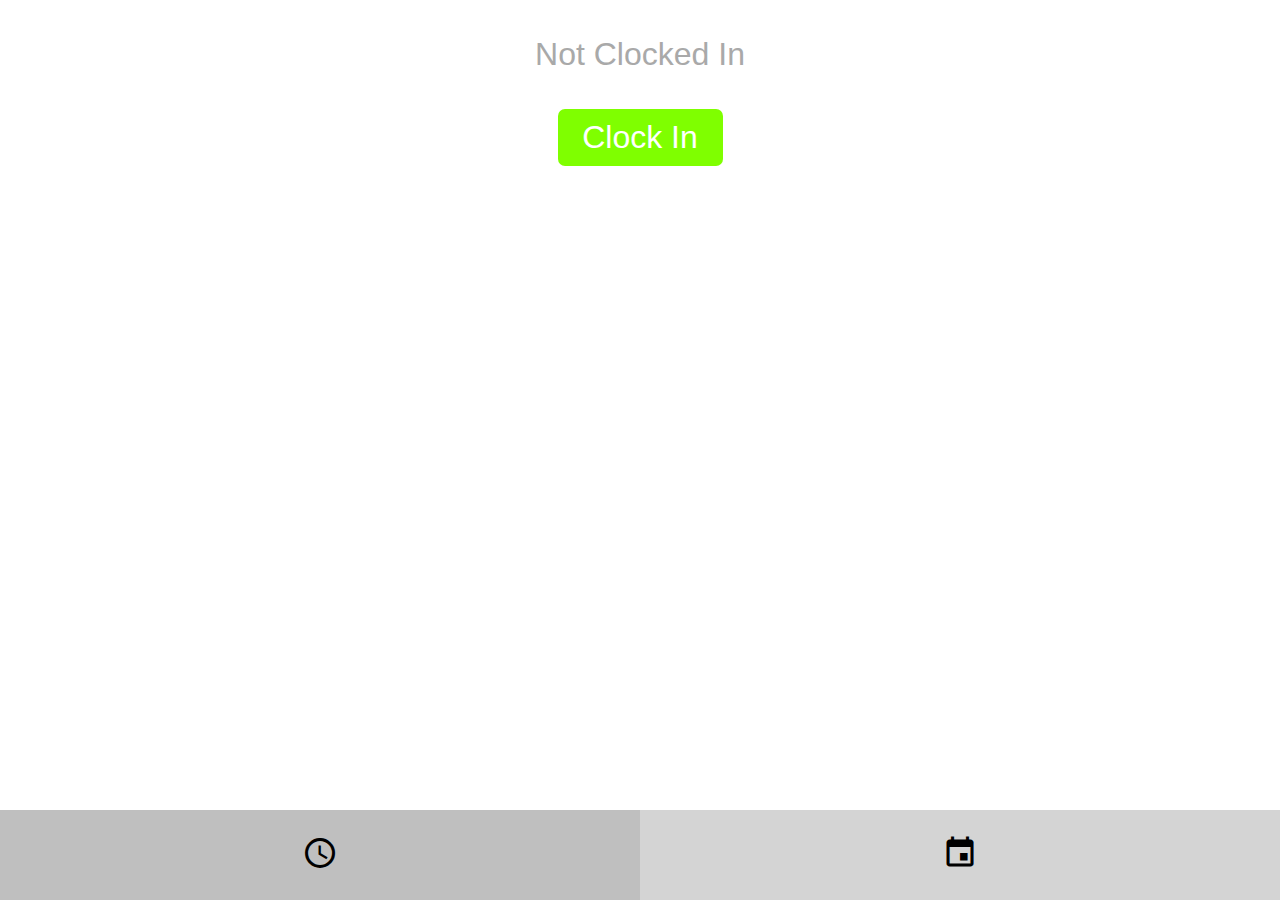
<file: bearapp.html>
<!DOCTYPE html>
<html>
  <head>
    
    <title>BEAR Test</title>
    
    <script src="https://ajax.googleapis.com/ajax/libs/jquery/3.2.1/jquery.min.js"></script>
    
    <!-- ======= ICONS ======= -->
    <link rel="apple-touch-icon" sizes="57x57" href="/icons/apple-icon-57x57.png">
    <link rel="apple-touch-icon" sizes="60x60" href="/icons/apple-icon-60x60.png">
    <link rel="apple-touch-icon" sizes="72x72" href="/icons/apple-icon-72x72.png">
    <link rel="apple-touch-icon" sizes="76x76" href="/icons/apple-icon-76x76.png">
    <link rel="apple-touch-icon" sizes="114x114" href="/icons/apple-icon-114x114.png">
    <link rel="apple-touch-icon" sizes="120x120" href="/icons/apple-icon-120x120.png">
    <link rel="apple-touch-icon" sizes="144x144" href="/icons/apple-icon-144x144.png">
    <link rel="apple-touch-icon" sizes="152x152" href="/icons/apple-icon-152x152.png">
    <link rel="apple-touch-icon" sizes="180x180" href="/icons/apple-icon-180x180.png">
    <link rel="icon" type="image/png" sizes="192x192"  href="/icons/android-icon-192x192.png">
    <link rel="icon" type="image/png" sizes="32x32" href="/icons/favicon-32x32.png">
    <link rel="icon" type="image/png" sizes="96x96" href="/icons/favicon-96x96.png">
    <link rel="icon" type="image/png" sizes="16x16" href="/icons/favicon-16x16.png">
    
    <link rel="stylesheet" href="https://fonts.googleapis.com/icon?family=Material+Icons">
    
    <!-- ======= WEBAPP ======= -->
    <meta name="apple-mobile-web-app-title" content="BEAR App">
    <meta name="apple-mobile-web-app-capable" content="yes">
    <meta name="apple-mobile-web-app-status-bar-style" content="default">
    
    <meta name="viewport" content="width=device-width, user-scalable=no">
    
    <link rel="stylesheet" href="/CSS/bearapp.css">
    
  </head>
  <body onload="init();">
    <div id="bod">
      <div class="page" id="clock">
        <center>
          <!-- ======= TIME INDICATOR ======= -->
          <br><br><div id="duration"></div><br><br>

          <!-- ======= CLOCK IN/OUT BUTTON ======= -->
          <button id="clock_io" ontouchstart="press();" ontouchend="release();"></button>
        </center>
      </div>
      <div class="page" id="info_clocko">
        <center>
          <div class="title" id="cal-t"><div id="cal-t-inner"><span class="vert-mid" id="cal-t-inner-span">Month</span></div></div>
          <div id="calendar">
            <div id="monthSlot1"></div>
            <div id="monthSlot2"></div>
          </div>
          <div id="cal-arrows">
            <div id="cal-L-arrow" ontouchstart="backMoDown();" ontouchend="backMoUp();">
              <span class="vert-mid"><i class="material-icons" id="cal-L" style="font-size: 225%; color: #0076FF; transition: 0.1s;">arrow_back</i></span>
            </div>
            <div id="cal-R-arrow" ontouchstart="forwardMoDown();" ontouchend="forwardMoUp();">
              <span class="vert-mid"><i class="material-icons" id="cal-R" style="font-size: 225%; color: #0076FF; transition: 0.1s;">arrow_forward</i></span>
            </div>
          </div>
        </center>
      </div>
      <center>
        <div id="page_select">
          <div id="clock-select" onclick="pageSwitch('L')">
            <span class="vert-mid"><i class="material-icons" style="font-size: 225%;">schedule</i></span>
          </div>
          <div id="info_clocko-select" onclick="pageSwitch('R')">
            <span class="vert-mid"><i class="material-icons" style="font-size: 225%;">event</i></span>
          </div>
        </div>
        <div id="darkener"></div>
      </center>
    </div>
    <script>
      
      var currTS;
      var currLocation;
      
      function init() {
        
        var t = new Date(); // <<---- INSERT CURRENT TIME FROM DATABASE HERE
        var btn = document.getElementById("clock_io");
        var duration = document.getElementById("duration");
        
        currTS = t.getTime();
        currLocation = 1;
        
        pageSwitch("L");
        
        // ======= Initialize item "clock" if not already =======
        if (localStorage.getItem("clock") === null) {
          
          localStorage.setItem("clock", "false");              // If "clock" does not exist, set to false
        }
        
        // ======= Button says "clock in" if not yet clocked in =======
        // ======= Button says "clock out" if already clocked in =======
        if (localStorage.getItem("clock") === ("false")) {   // If not yet clocked in...
          
          btn.innerHTML = "Clock In";                          // ...then button says "clock in"
          btn.style.backgroundColor = "#7FFF00";
          btn.style.width = getTextWidth("Clock Out", {'font-family': 'sans-serif', 'font-size': '200%'}) + "px";
        }
        else {                                                 // If already clocked in...
          
          btn.innerHTML = "Clock Out";                         // ...then button says "clock out"
          btn.style.backgroundColor = "#DC143C";
          btn.style.width = getTextWidth("Clock Out", {'font-family': 'sans-serif', 'font-size': '200%'}) + "px";
          clock_in();
        }
        
        monthCal(currTS, document.getElementById("monthSlot1"));
        setInterval(refresh, 100);
      }
      
      function refresh() {
        
        var t = new Date();
        var btn = document.getElementById("clock_io");
        var duration = document.getElementById("duration");
        
        // ======= Detect duration =======
        if (localStorage.getItem("clock") === ("false")) {   // If not yet clocked in...
          
          duration.innerHTML = "Not Clocked In";               // ...say so
        }
        else {                                                 // If clocked in...
          
          var duration_ms = t.getTime() - parseInt(localStorage.getItem("clock"));
          var sec_val = Math.floor(duration_ms / 1000) % 60;
          var sec_str = (sec_val >= 10)?(sec_val + ""):("0" + sec_val);
          var min_val = Math.floor((duration_ms / 1000) / 60) % 60;                              // ...display time elapsed
          var min_str = (min_val >= 10)?(min_val + ""):("0" + min_val);
          var hr_val  = Math.floor(((duration_ms / 1000) / 60) / 60);
          var duration_str = hr_val + ":" + min_str + ":" + sec_str;
          
          duration.innerHTML = duration_str;
        }
      }
      
      function press() {
        
        var btn = document.getElementById("clock_io");
        btn.style.width = "90%";
      }
      
      function release() {
        
        var t = new Date();
        
        var btn = document.getElementById("clock_io");
        btn.style.width = getTextWidth("Clock Out", {'font-family': 'sans-serif', 'font-size': '200%'}) + "px";
        
        if (localStorage.getItem("clock") === ("false")) {
          
          localStorage.setItem("clock", t.getTime());
          btn.innerHTML = "Clock Out";
          btn.style.backgroundColor = "#DC143C";
          clock_in();
        }
        else {
          
          localStorage.setItem("start", localStorage.getItem("clock"));
          localStorage.setItem("end", t.getTime());
          localStorage.setItem("clock", "false");
          btn.innerHTML = "Clock In";
          btn.style.backgroundColor = "#7FFF00";
          clock_out();
        }
      }
      
      function clock_in() {
        
        // nothing yet
      }
      
      function clock_out() {
        
        pageSwitch("R");
      }
      
      function pageSwitch(side) {
        
        var clock = document.getElementById("clock");
        var info_clocko = document.getElementById("info_clocko");
        var darkener = document.getElementById("darkener");
        
        if (side === "L") {
          
          clock.style.left = "0";
          info_clocko.style.left = "100%";
          darkener.style.left = "0";
        }
        
        else if (side === "R") {
          
          clock.style.left = "-100%";
          info_clocko.style.left = "0";
          darkener.style.left = "50%";
        }
        
        else {
          if (clock.style.left === "0") {

            pageSwitch("R");
          }

          else {

            pageSwitch("L");
          }
        }
      }
      
      function getTextWidth(text, css) {
        var e = $('<span></span>'); // dummy element
        e.css(css); // set properties
        e.text(text); // set test
        var width = e.appendTo($('body')).width(); // append and get width
        e.remove(); // remove from DOM
        return width + 25;
      }
      
      // ======= CALENDAR =======
      
      function backMoDown() {
        
        var back = document.getElementById("cal-L");
        back.style.color = "#54C7FC";
        back.style.fontSize = "250%";
        backMo();
      }
      
      function backMoUp() {
        
        var back = document.getElementById("cal-L");
        back.style.color = "#0076FF";
        back.style.fontSize = "225%";
      }
      
      function forwardMoDown() {
        
        var forward = document.getElementById("cal-R");
        forward.style.color = "#54C7FC";
        forward.style.fontSize = "250%";
        forwardMo();
      }
      
      function forwardMoUp() {
        
        var forward = document.getElementById("cal-R");
        forward.style.color = "#0076FF";
        forward.style.fontSize = "225%";
      }
      
      function forwardMo() {
        
        var monthSlot1 = document.getElementById("monthSlot1");
        var monthSlot2 = document.getElementById("monthSlot2");
        
        if (currLocation === 1) {
          
          currLocation = 2;
          
          monthCal(newMonthTS(currTS, 1), document.getElementById("monthSlot2"));
          
          slideRight11();
          
          function slideRight11() {
            
            monthSlot1.style.transition = "none";
            monthSlot2.style.transition = "none";
            
            monthSlot1.style.left = "0";
            monthSlot2.style.left = "100%";
            
            window.setTimeout(slideRight21, 1);
          }
          
          function slideRight21() {
            
            monthSlot1.style.transition = "all 0.3s";
            monthSlot2.style.transition = "all 0.3s";
            
            monthSlot1.style.left = "-100%";
            monthSlot2.style.left = "0";
          }
        }
        
        else {
          
          currLocation = 1;
          
          monthCal(newMonthTS(currTS, 1), document.getElementById("monthSlot1"));
          
          slideRight12();
          
          function slideRight12() {
            
            monthSlot2.style.transition = "none";
            monthSlot1.style.transition = "none";
            
            monthSlot2.style.left = "0";
            monthSlot1.style.left = "100%";
            
            window.setTimeout(slideRight22, 1);
          }
          
          function slideRight22() {
            
            monthSlot2.style.transition = "all 0.3s";
            monthSlot1.style.transition = "all 0.3s";
            
            monthSlot2.style.left = "-100%";
            monthSlot1.style.left = "0";
          }
        }
      }
      
      function backMo() {
        
        var monthSlot1 = document.getElementById("monthSlot1");
        var monthSlot2 = document.getElementById("monthSlot2");
        
        if (currLocation === 1) {
          
          currLocation = 2;
          
          monthCal(newMonthTS(currTS, -1), document.getElementById("monthSlot2"));
          
          slideLeft11();
          
          function slideLeft11() {
            
            monthSlot1.style.transition = "none";
            monthSlot2.style.transition = "none";
            
            monthSlot1.style.left = "0";
            monthSlot2.style.left = "-100%";
            
            window.setTimeout(slideLeft21, 1);
          }
          
          function slideLeft21() {
            
            monthSlot1.style.transition = "all 0.3s";
            monthSlot2.style.transition = "all 0.3s";
            
            monthSlot1.style.left = "100%";
            monthSlot2.style.left = "0";
          }
        }
        
        else {
          
          currLocation = 1;
          
          monthCal(newMonthTS(currTS, -1), document.getElementById("monthSlot1"));
          
          slideLeft12();
          
          function slideLeft12() {
            
            monthSlot2.style.transition = "none";
            monthSlot1.style.transition = "none";
            
            monthSlot2.style.left = "0";
            monthSlot1.style.left = "-100%";
            
            window.setTimeout(slideLeft22, 1);
          }
          
          function slideLeft22() {
            
            monthSlot2.style.transition = "all 0.3s";
            monthSlot1.style.transition = "all 0.3s";
            
            monthSlot2.style.left = "100%";
            monthSlot1.style.left = "0";
          }
        }
      }
      
      function monthCal(timestamp, location) {
        
        currTS = timestamp;
        
        var currTime = new Date(); // <<---- INSERT CURRENT TIME FROM DATABASE HERE
        var currDate = currTime.getDate();
        var moNow = currTime.getMonth();
        
        var time = new Date(timestamp);
        var Ftime = new Date((time.getMonth() + 1) + "/1/" + time.getFullYear());
        
        var mo   = Ftime.getMonth();
        var date = Ftime.getDate();
        var day  = Ftime.getDay();
        var moLen = getMoLen(Ftime);
        var offset = day;
        
        var rows = Math.ceil((moLen + day) / 7);
        
        var heightPercent = 100 / rows;
        var widthPercent  = 100 / 7;
        
        var months = ["January", "February", "March", "April", "May", "June", "July", "August", "September", "October", "November", "December"];
        var currMo = months[mo];
        
        var animate = document.getElementById("cal-t");
        var inneranimate = document.getElementById("cal-t-inner-span");
        
        MoSwPart1();    // Begin month switch
        
        function MoSwPart1() {
          
          animate.style.width = "0";
          
          window.setTimeout(MoSwPart2, 310);
        }
        
        function MoSwPart2() {
          
          inneranimate.innerHTML = currMo;
          animate.style.width = getTextWidth(inneranimate.innerHTML, {'font-family': 'sans-serif', 'font-size': '200%'}) + "px";
        }
        
        var cal = location;
        
        // generate HTML
        
        var str = "<table style='height: 100%; width: 100%; overflow: hidden; border: none;'>";
        
        for (r = 0; r < rows; r++) {
          
          str += "<tr>";
            
          for (c = 0; c < 7; c++) {
            
            var date_inst = (7 * r) + c - offset + 1;
            if (date_inst < 1 || date_inst > moLen) {
              
              date_inst = null;
            }
            
            if (date_inst === currDate /*&& moNow === mo*/) {
              
              var id = "id='date-now'";
            }
            
            else {
              
              var id = "";
            }
            
            if (date_inst === null) {
              
              var corner_date_html = "";
              var style_date = " style='background-color: #EEE;'";
            }
            
            else {
              
              var corner_date_html = "<div class='data-date' " + id + ">" + date_inst + "</div>";
              var style_date = " style='background-color: white;'";
            }
            
            str += "<td class='data' id='date" + Ftime.getTime() + "day-" + date_inst + "'" + style_date + ">" + corner_date_html + "<div id='data" + Ftime.getTime() + "day-" + date_inst + "'></div></td>";
          }
          
          str += "</tr>";
        }
        
        str += "</table>";
        
        cal.innerHTML = str;
        
        if (moNow === mo) {
          
          document.getElementById("date-now").style.backgroundColor = "#0076FF";
        }
        
        var data_date = document.getElementsByClassName("data-date");
        var biggest = getTextWidth(data_date[0].innerHTML, {'font-family': 'sans-serif', 'font-size': '75%'});
        
        for (d = 0; d < data_date.length; d++) {
          
            var tmp = getTextWidth(data_date[d].innerHTML, {'font-family': 'sans-serif', 'font-size': '75%'});
            if (tmp > biggest) {
              
              biggest = tmp;
            }
        }
        
        for (d = 0; d < data_date.length; d++) {
          
          data_date[d].style.width = (biggest - 20) + "px";
        }
        
        for (r = 0; r < rows; r++) {
          
          for (c = 0; c < 7; c++) {
            
            var date_inst = (7 * r) + c - offset + 1;
            
            if (date_inst < 1 || date_inst > moLen) {
              
              date_inst = null;
            }
            
            var id_temp = document.getElementById("date" + Ftime.getTime() + "day-" + date_inst);
            id_temp.style.width = widthPercent + "%";
            id_temp.style.height = heightPercent + "%";
            
            if (r === 0 && c === 0) {
              
              id_temp.style.borderTopLeftRadius = 5 + "px";
            }
            
            if (r === 0 && c === 6) {
              
              id_temp.style.borderTopRightRadius = 5 + "px";
            }
            
            if (r === (rows - 1) && c === 0) {
              
              id_temp.style.borderBottomLeftRadius = 5 + "px";
            }
            
            if (r === (rows - 1) && c === 6) {
              
              id_temp.style.borderBottomRightRadius = 5 + "px";
            }
          }
        }
      }
      
      function newMonthTS(timestamp, offset) {  // offset is either 1 or -1, meaning forward a month or back a month
        
        var currTime = new Date(timestamp);
        var currMo = currTime.getMonth();
        var currYe = currTime.getFullYear();
        
        if (offset === -1) {
          
          if (currMo === 0) {
            
            currMo = 11;
            currYe--;
          }
          
          else {
            
            currMo--;
          }
        }
        
        else {
          
          if (currMo === 11) {
            
            currMo = 0;
            currYe ++;
          }
          
          else {
            
            currMo++;
          }
        }
        
        return new Date((currMo + 1) + "/1/" + currYe);
      }
      
      function getMoLen(t) {
        
        var mo = t.getMonth();
        var leap = (t.getFullYear() % 4) === 0;
        
        if (mo === 1) {
          
          if (leap === true) {
            
            return 29;
          }
          
          else {
            
            return 28;
          }
        }
        
        else {
          return 31 - (((mo < 7) ? (mo) : (mo + 1)) % 2);
          
        }
      }
    </script>
    <!--
    <div class="day" id="su"><span class="tag">Sunday</span></div>
    <div class="day" id="mo"><span class="tag">Monday</span></div>
    <div class="day" id="tu"><span class="tag">Tuesday</span></div>
    <div class="day" id="we"><span class="tag">Wednesday</span></div>
    <div class="day" id="th"><span class="tag">Thursday</span></div>
    <div class="day" id="fr"><span class="tag">Friday</span></div>
    <div class="day" id="sa"><span class="tag">Saturday</span></div>
    -->
  </body>
</html>
</file>
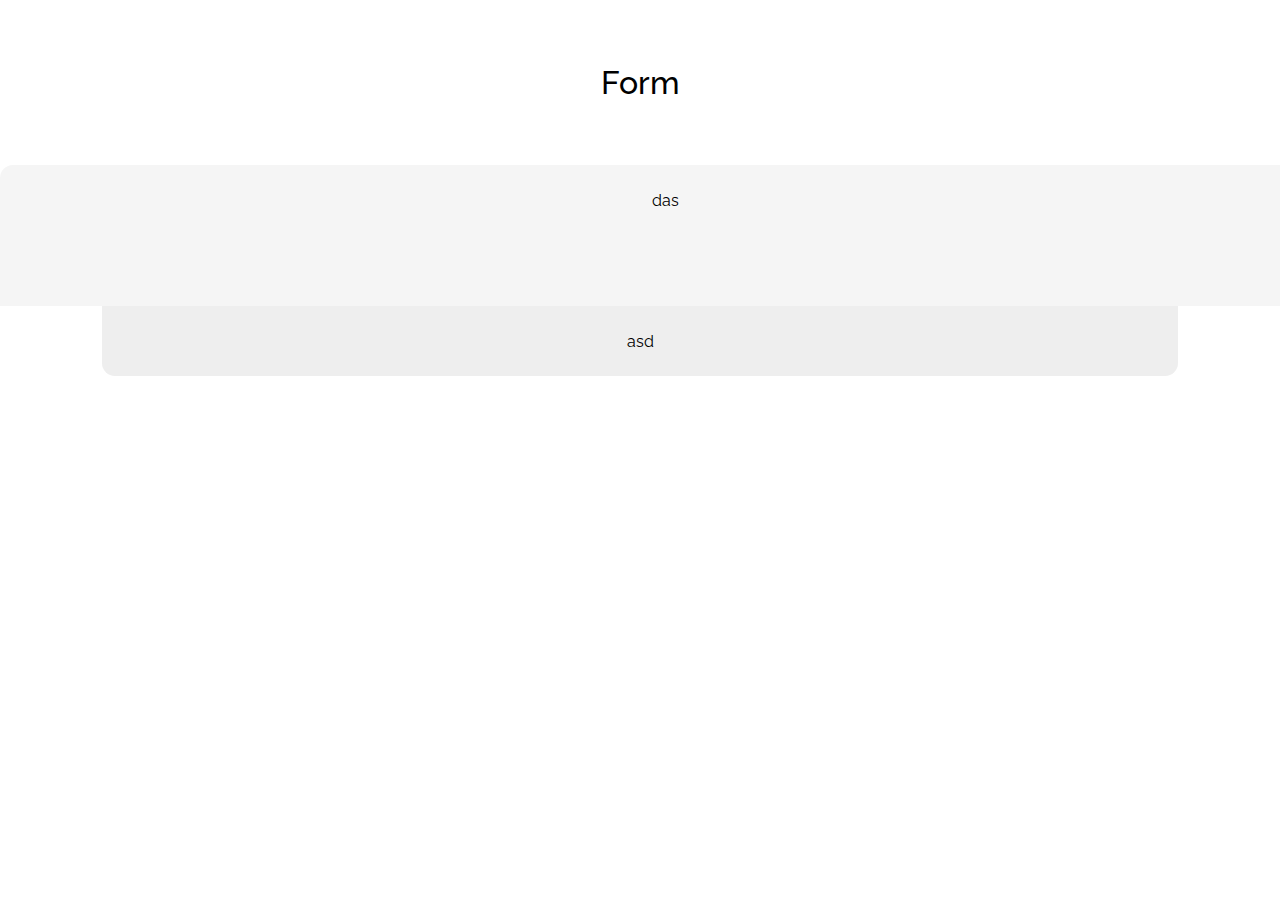
<file: contact.html>
<!DOCTYPE html>
<html>
  
  <head>
    
    <title>BearBase</title>
    <link href="https://fonts.googleapis.com/css?family=Raleway" rel="stylesheet">
    <link rel="stylesheet" href="/form.css">
    
  </head>
  
  <body>
    
    <center>
      
      <div id="form-container">
        
        <div id="form-head">Form</div>
        <div id="form-body">das</div>
        <div id="form-foot">asd</div>
        
      </div>
      
    </center>
    <script>
      
      function buildForm() {
        
        var head = document.getElementById("form-head");
        head.innerHTML = "lkdsa";
      }
      
    </script>
  </body>
  
</html>
</file>
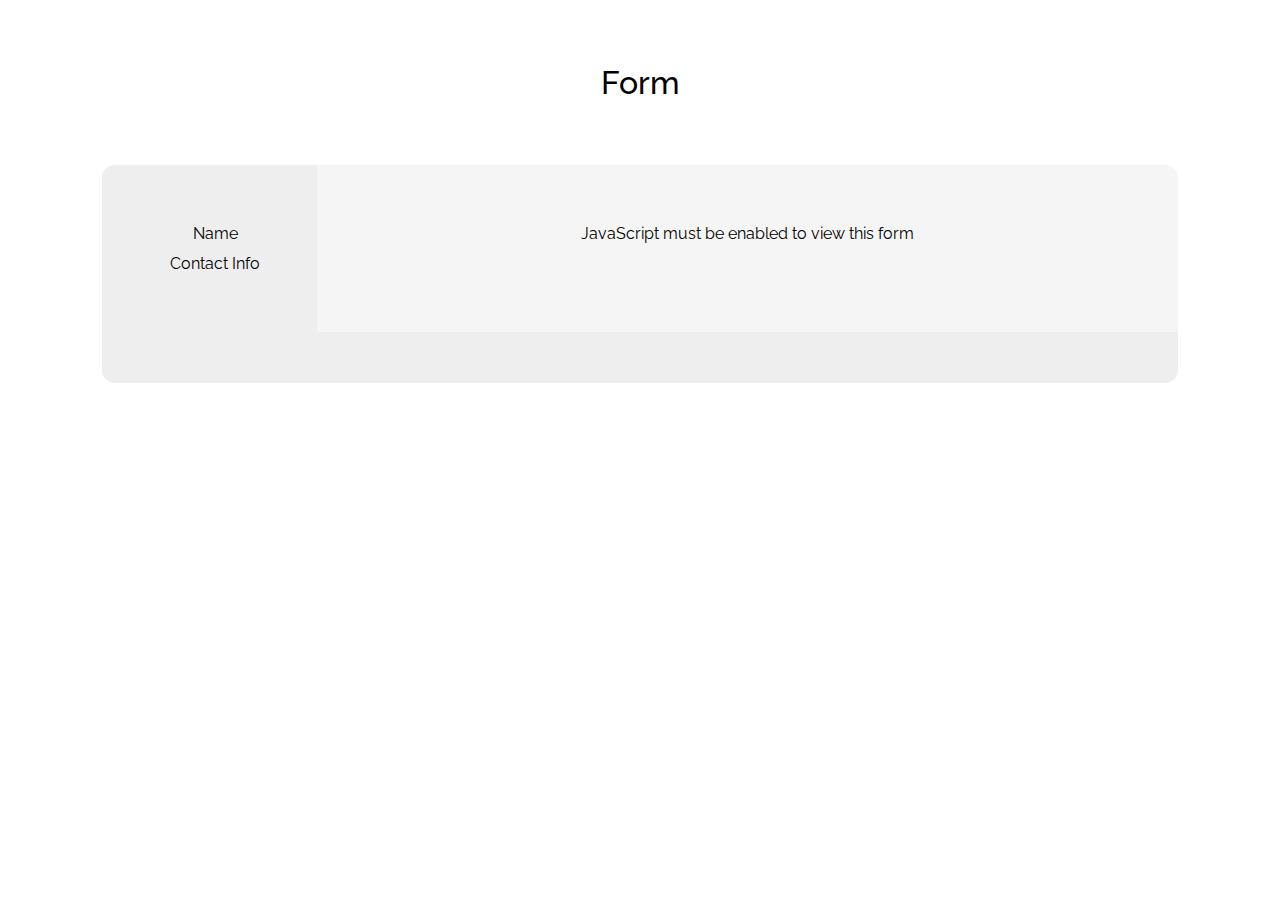
<file: form.html>
<!DOCTYPE html>
<html>
  
  <head>
    
    <title>BearBase</title>
    <link href="https://fonts.googleapis.com/css?family=Raleway" rel="stylesheet">
    <link rel="stylesheet" href="/form.css">
    
    <script>
      
      var formArr = [ "post",
                      [ "Name",
                        ["text", "cont_fname", "first name", ""],
                        ["text", "cont_mname", "middle name", ""],
                        ["text", "cont_lname", "last name", ""]
                      ],
                      [ "Contact Info",
                        ["email", "cont_email", "email", ""],
                        ["tel", "cont_cell", "cell phone", ""],
                        ["tel", "cont_tel", "home phone", ""]
                      ]
                    ];
      
    </script>
    
  </head>
  
  <body onload="buildForm(formArr);">
    
    <center>
      
      <div id="form-container">
        <form id="form" method="post">
          
          <div id="form-head">Form</div>
          <div id="section-body-table">
            <div id="form-section"></div>
            <div id="form-body">JavaScript must be enabled to view this form</div>
          </div>
          <div id="form-foot"></div>
          
        </form>
      </div>
      
    </center>
    <script>
      
      /*
      form array:
      [ "method",
        [ "section name",
                          ["input type", "input name", "placeholder", "value"],
                          ["input type", "input name", "placeholder", "value"],
                          ["input type", "input name", "placeholder", "value"], ...
        ],
        [ "section name",
                          ["input type", "input name", "placeholder", "value"],
                          ["input type", "input name", "placeholder", "value"],
                          ["input type", "input name", "placeholder", "value"], ...
        ], ...
      ]
      */
      
      function buildForm(form) {
        
        var body = document.getElementById("form-body");
        var foot = document.getElementById("form-foot");
        var sect = document.getElementById("form-section");
        var sbot = document.getElementById("section-body-table");
        
        if (form.length > 2) {
          
          var sectStr = "";
          for (var i = 1; i < form.length; i++) {
            
            sectStr += "<div id='sect-" + form[i][0] + "' class='form-sect'>" + form[i][0] + "</div>";
          }
          
          sect.innerHTML = sectStr;
          
          sect.style.width = "20%";
          body.style.width = "80%";
          sbot.style.display = "table";
          sect.style.display = "table-cell";
          body.style.display = "table-cell";
          sect.style.borderTopLeftRadius = "13px";
          body.style.borderTopLeftRadius = "0";
          sect.style.backgroundColor = "#EEE";
          sect.style.padding = "5%";
          
        }
        
      }
      
    </script>
  </body>
  
</html>
</file>
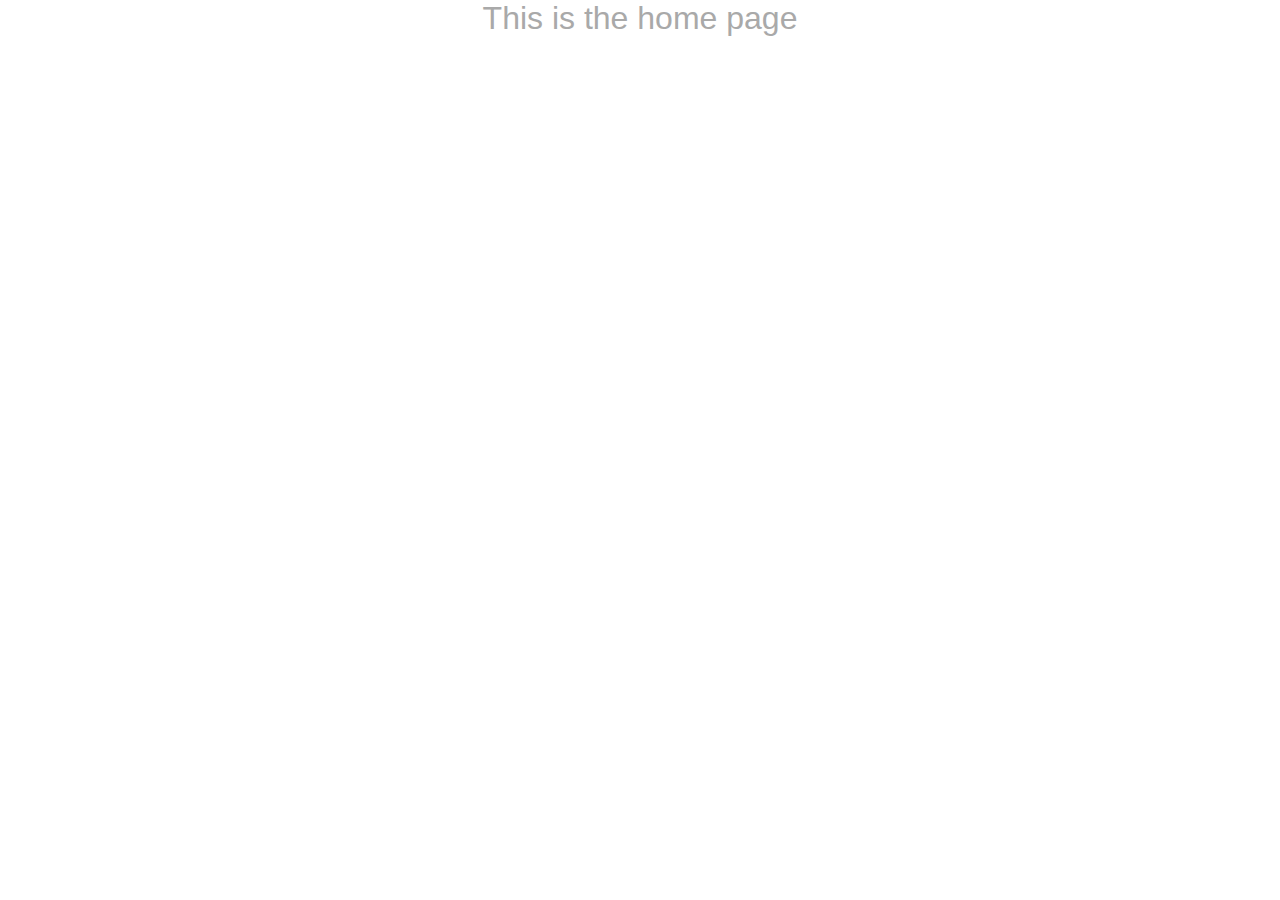
<file: homepage.html>
<!DOCTYPE html>
<html>
  
  <head>
    
    <title>BEAR Dev</title>
    
    <!-- ======= ICONS ======= -->
    <link rel="apple-touch-icon" sizes="57x57" href="/icons/apple-icon-57x57.png" />
    <link rel="apple-touch-icon" sizes="60x60" href="/icons/apple-icon-60x60.png" />
    <link rel="apple-touch-icon" sizes="72x72" href="/icons/apple-icon-72x72.png" />
    <link rel="apple-touch-icon" sizes="76x76" href="/icons/apple-icon-76x76.png" />
    <link rel="apple-touch-icon" sizes="114x114" href="/icons/apple-icon-114x114.png" />
    <link rel="apple-touch-icon" sizes="120x120" href="/icons/apple-icon-120x120.png" />
    <link rel="apple-touch-icon" sizes="144x144" href="/icons/apple-icon-144x144.png" />
    <link rel="apple-touch-icon" sizes="152x152" href="/icons/apple-icon-152x152.png" />
    <link rel="apple-touch-icon" sizes="180x180" href="/icons/apple-icon-180x180.png" />
    <link rel="icon" type="image/png" sizes="192x192"  href="/icons/android-icon-192x192.png" />
    <link rel="icon" type="image/png" sizes="32x32" href="/icons/favicon-32x32.png" />
    <link rel="icon" type="image/png" sizes="96x96" href="/icons/favicon-96x96.png" />
    <link rel="icon" type="image/png" sizes="16x16" href="/icons/favicon-16x16.png" />
    
    <!-- ======= Style ======= -->
    <link rel="stylesheet" href="https://fonts.googleapis.com/icon?family=Material+Icons" />
    <link rel="stylesheet" type="text/css" href="/CSS/BEARstyle.css" />
    
  </head>
  
  <body>
    
    <center>
      
      <div class="title">This is the home page</div>
      
    </center>
    
  </body>
  
</html>
</file>
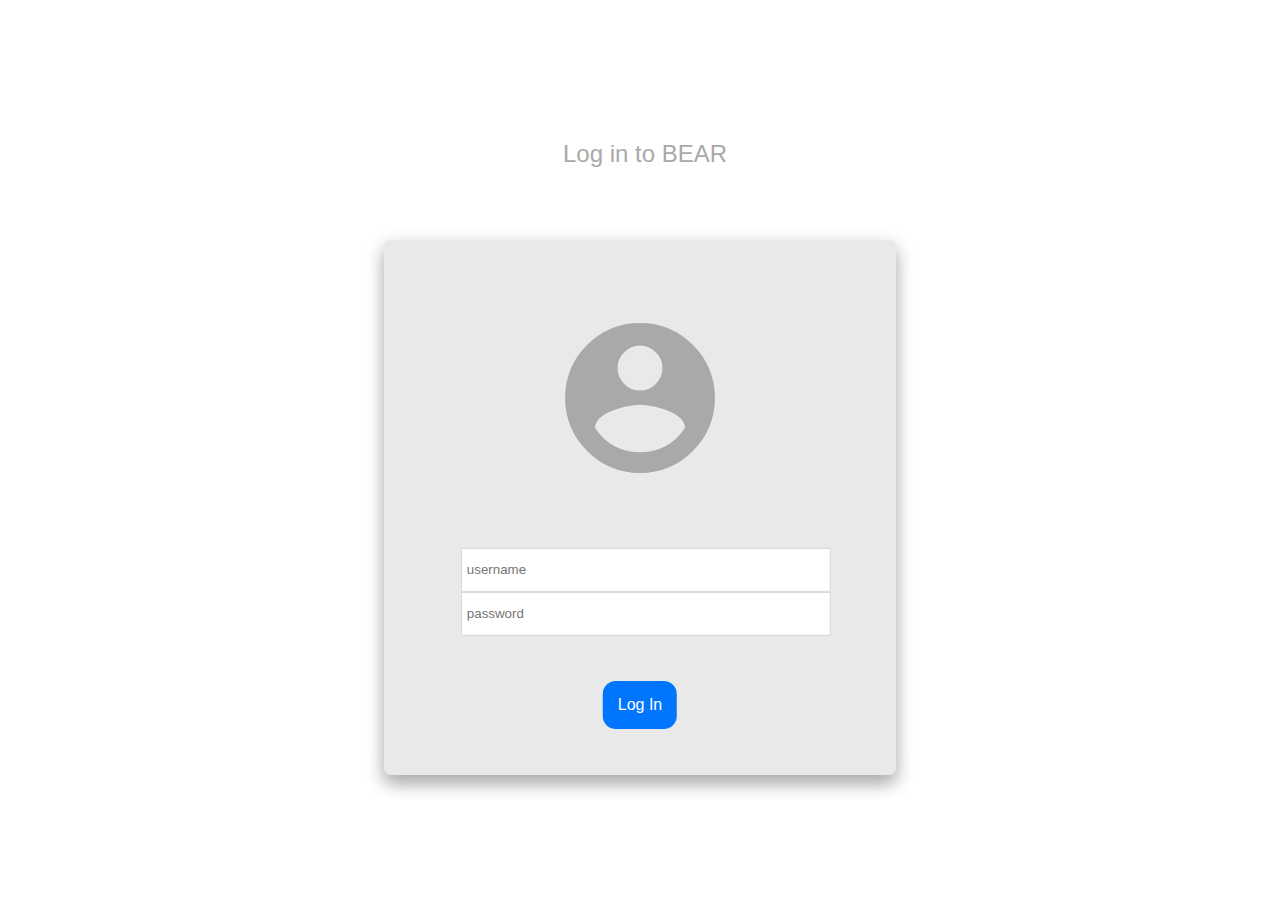
<file: login.html>
<!DOCTYPE html>
<html>
  <head>
    <title>BEAR Login</title>
    
    <!-- ======= ICONS ======= -->
    <link rel="apple-touch-icon" sizes="57x57" href="/icons/apple-icon-57x57.png" />
    <link rel="apple-touch-icon" sizes="60x60" href="/icons/apple-icon-60x60.png" />
    <link rel="apple-touch-icon" sizes="72x72" href="/icons/apple-icon-72x72.png" />
    <link rel="apple-touch-icon" sizes="76x76" href="/icons/apple-icon-76x76.png" />
    <link rel="apple-touch-icon" sizes="114x114" href="/icons/apple-icon-114x114.png" />
    <link rel="apple-touch-icon" sizes="120x120" href="/icons/apple-icon-120x120.png" />
    <link rel="apple-touch-icon" sizes="144x144" href="/icons/apple-icon-144x144.png" />
    <link rel="apple-touch-icon" sizes="152x152" href="/icons/apple-icon-152x152.png" />
    <link rel="apple-touch-icon" sizes="180x180" href="/icons/apple-icon-180x180.png" />
    <link rel="icon" type="image/png" sizes="192x192"  href="/icons/android-icon-192x192.png" />
    <link rel="icon" type="image/png" sizes="32x32" href="/icons/favicon-32x32.png" />
    <link rel="icon" type="image/png" sizes="96x96" href="/icons/favicon-96x96.png" />
    <link rel="icon" type="image/png" sizes="16x16" href="/icons/favicon-16x16.png" />
    
    <!-- ======= Style ======= -->
    <link rel="stylesheet" href="https://fonts.googleapis.com/icon?family=Material+Icons" />
    <link rel="stylesheet" type="text/css" href="/CSS/BEARstyle.css" />
    
  </head>
  
  <body>
    
    <center>
       
      <div id="login" class="vert-mid">
        
        <div class="title" id="login-title">Log in to BEAR</div>
        
        <div id="login-box">
          
          <div id="login-icon">
            
            <span class="vert-mid"><i class="material-icons" id="login-icon-txt">account_circle</i></span>
            
          </div>
          
          <form name="login" action="/homepage.html" method="get">
            
            <div id="login-texts">
              
              <div class="vert-mid" style="width: 70%; height: 50%;">
                <input class="input-text" type="text" name="username" placeholder="username" />
                <input class="input-text" type="password" name="password" placeholder="password" />
              </div>
              
            </div>
            
            <div id="login-submit">
              
              <div class="vert-mid">
                <input class="btn btn-blue" type="submit" value="Log In" />
              </div>
              
            </div>
          </form>
        </div>
      </div>
    </center>
  </body>
</html>
</file>
<file: CSS/bearapp.css>
body {
    
    overflow: hidden;
    height: 100%;
    width: 100%;
    -webkit-overflow-scrolling: auto;
}

#bod {
    
    position: absolute;
    overflow: hidden;
    width: 100%;
    height: 100%;
    left: 0;
    top: 0;
    -webkit-overflow-scrolling: auto;
}

#duration {
    
    color: darkgray;
    font-family: sans-serif;
    font-size: 200%;
    -moz-user-select: none; -webkit-user-select: none; -ms-user-select:none; user-select:none; -o-user-select:none;
    transition: color, 0.3s;
}

#clock_io {
    
    -webkit-appearance: none;
    border: none;
    color: white;
    font-family: sans-serif;
    font-size: 200%;
    border-radius: 7px;
    padding: 10px;
    transition: width 0.1s, background-color 1s;
    overflow: hidden;
    white-space: nowrap;
    -moz-user-select: none; -webkit-user-select: none; -ms-user-select:none; user-select:none;-o-user-select:none;
    -webkit-tap-highlight-color: rgba(0,0,0,0);
}

#clock_io:focus {
    
    -webkit-appearance: none;
    outline: none;
}

.title {
    
    color: darkgray;
    font-family: sans-serif;
    font-size: 200%;
    white-space: nowrap;
    -moz-user-select: none; -webkit-user-select: none; -ms-user-select:none; user-select:none; -o-user-select:none;
}

.content {
    
    color: black;
    font-family: sans-serif;
    font-size: 100%;
    -moz-user-select: none; -webkit-user-select: none; -ms-user-select:none; user-select:none; -o-user-select:none;
}

.page { /* both clock in/out and calendar page */
    
    position: absolute;
    width: 100%;
    height: 90%;
    overflow: hidden;
    transition: left 0.3s;
}

#clock { /* clock in/out page */
    
    left: 0%;
}

#info_clocko { /* calendar page */
    
    left: 100%;
}

#clock-select { /* selector button for clock in/out */
    
    display: inline;
    position: absolute;
    left: 0%;
    color: black;
    -moz-user-select: none; -webkit-user-select: none; -ms-user-select:none; user-select:none;-o-user-select:none;
    -webkit-tap-highlight-color: rgba(0,0,0,0);
    width: 50%;
    height: 100%;
    text-align: center;
    z-index: 3;
}

#info_clocko-select { /* selector button for calendar */
    
    display: inline;
    position: absolute;
    left: 50%;
    color: black;
    -moz-user-select: none; -webkit-user-select: none; -ms-user-select:none; user-select:none;-o-user-select:none;
    -webkit-tap-highlight-color: rgba(0,0,0,0);
    width: 50%;
    height: 100%;
    text-align: center;
    z-index: 3;
}

.vert-mid { /* assists with vertical alignment of page selectors  */
    
    position: absolute;
    top: 50%;
    left: 50%;
    transform: translateY(-50%) translateX(-50%);
}

#page_select { /* div encompassing page selectors */
    
    background-color: rgba(169, 169, 169, 0.5);
    position: absolute;
    height: 10%;
    width: 100%;
    bottom: 0;
    left: 0;
    z-index: 2;
}

#darkener { /* shows which page is selected */
    
    background-color: rgba(169, 169, 169, 0.5);
    position: absolute;
    height: 10%;
    width: 50%;
    bottom: 0;
    z-index: 1;
    transition: 0.3s;
}

/* ======= CALENDAR ======= */

#cal-t { /* titles "calendar" */
    
    position: absolute;
    height: 15%;
    top: 0;
    left: 50%;
    width: 0;
    transform: translateX(-50%);
    overflow: hidden;
    transition: width 0.15s;
}

#cal-t-inner {
    
    position: absolute;
    width: fit-content;
    height: 100%;
    left: 50%;
    transform: translateX(-50%);
}

#calendar { /* div encompassing calendar */
    
    position: absolute;
    top: 15%;
    width: 90%;
    height: 70%;
    border-radius: 7px;
    border: solid 1px lightgray;
    background-color: lightgray;
    overflow: hidden;
    left: 50%;
    transform: translateX(-50%);
    -moz-user-select: none; -webkit-user-select: none; -ms-user-select:none; user-select:none; -o-user-select:none;
}

#monthSlot1 {
    
    position: absolute;
    left: 0;
    width: 100%;
    height: 100%;
}

#monthSlot2 {
    
    position: absolute;
    left: -100%;
    width: 100%;
    height: 100%;
}

.data {
    
    vertical-align: top;
}

.data-date {
    
    position: relative;
    border-radius: 5px;
    left: 3px;
    top: 3px;
    padding: 3px;
    background-color: darkgray;
    font-family: sans-serif;
    font-size: 75%;
    text-align: center;
    color: white;
}

#cal-arrows {
    
    position: absolute;
    top: 85%;
    width: 100%;
    height: 15%;
    
}

#cal-L-arrow {
    
    position: absolute;
    width: 50%;
    height: 100%;
    left: 0;
    -moz-user-select: none; -webkit-user-select: none; -ms-user-select:none; user-select:none;-o-user-select:none;
    -webkit-tap-highlight-color: rgba(0,0,0,0);
}

#cal-R-arrow {
    
    position: absolute;
    width: 50%;
    height: 100%;
    left: 50%;
    -moz-user-select: none; -webkit-user-select: none; -ms-user-select:none; user-select:none;-o-user-select:none;
    -webkit-tap-highlight-color: rgba(0,0,0,0);
}

.tag {
    
    position: absolute;
    font-family: sans-serif;
    font-size: 50%;
    color: darkgray;
    left: 5px;
    top: 5px;
}

/* the style of each individual day... */

#su {
    
    top: 0;
}

#mo {
    
    top: 14.28%;
}

#tu {
    
    top: 28.57%;
}

#we {
    
    top: 42.85%;
}

#th {
    
    top: 57.14%;
}

#fr {
    
    top: 71.42%;
}

#sa {
    
    top: 85.71%;
}
</file>
<file: form.css>
#form-container {
  
  position: absolute;
  width: 100%;
  height: 100%;
  top: 0;
  left: 0;
  overflow: hidden;
  font-family: Raleway;
  
}

#form-head {
  
  padding: 5%;
  width: fit-content;
  font-size: 200%;
  font-weight: 500;
  
}

#form-section {
  
  display: none;
  
}

.form-sect {
  
  width: 100%;
  padding: 5%;
  text-align: center;
  
}

#section-body-table {
  
  width: 84%;
  height: fit-content;
  overflow-x: hidden;
  
}

#form-body {
  
  max-height: 50%;
  min-height: 10%;
  width: 100%;
  background-color: #F5F5F5;
  border-top-left-radius: 13px;
  border-top-right-radius: 13px;
  overflow-x: hidden;
  overflow-y: auto;
  padding: 2%;
  
}

#form-foot {
  
  width: 80%;
  padding: 2%;
  background-color: #EEE;
  border-bottom-left-radius: 13px;
  border-bottom-right-radius: 13px;
  
}
</file>
<file: CSS/BEARstyle.css>
/* ======= GENERAL ======= */

body {
  
  font-family: sans-serif;
  margin: 0;
  
}

.vert-mid {
  
  position: absolute;
  left: 50%;
  top: 50%;
  transform: translateX(-50%) translateY(-50%);
  
}

.title {
  
  font-size: 200%;
  color: darkgray;
  
}

.body {
  
  font-size: 150%;
  font-weight: lighter;
  
}

/* ======= LOGIN ======= */

#login {  /* has vert-mid class */
  
  width: 40%;
  height: 70%;
  
}

#login-title {
  
  height: 15%;
  width: 100%;
  text-align: center;
  font-size: 150%;
  padding: 5px;
  
  
}

#login-box {
  
  position: relative;
  height: 85%;
  width: 100%;
  border-radius: 7px;
  box-shadow: 0 10px 16px 0 rgba(0, 0, 0, 0.2), 0 6px 20px 0 rgba(0, 0, 0, 0.19);
  background-color: #E9E9E9;
  
}

#login-icon {
  
  position: relative;
  height: 60%;
  width: 100%;
  
}

#login-icon-txt {  /* has vert-mid class */
  
  font-size: 20vh;
  color: darkgray;
  
}

#login-texts {
  
  position: absolute;
  height: 30%;
  width: 100%;
  top: 50%;
  font-size: 150%;
  
}

#login-submit {
  
  position: absolute;
  height: 20%;
  width: 100%;
  top: 77%;
  
}

/* ======= MENU BAR ======= */

#cssmenu,
#cssmenu ul,
#cssmenu li,
#cssmenu a {
  border: none;
  line-height: 1;
  margin: 0;
  padding: 0;
}
#cssmenu {
  height: 37px;
  display: block;
  border: 1px solid;
  border-radius: 5px;
  width: auto;
  border-color: #080808;
  margin: 0;
  padding: 0;
}
#cssmenu > ul {
  list-style: inside none;
  margin: 0;
  padding: 0;
}
#cssmenu > ul > li {
  list-style: inside none;
  float: left;
  display: inline-block;
  position: relative;
  margin: 0;
  padding: 0;
}
#cssmenu.align-center > ul {
  text-align: center;
}
#cssmenu.align-center > ul > li {
  float: none;
  margin-left: -3px;
}
#cssmenu.align-center ul ul {
  text-align: left;
}
#cssmenu.align-center > ul > li:first-child > a {
  border-radius: 0;
}
#cssmenu > ul > li > a {
  outline: none;
  display: block;
  position: relative;
  text-align: center;
  text-decoration: none;
  text-shadow: 1px 1px 0 rgba(0, 0, 0, 0.4);
  font-weight: 700;
  font-size: 13px;
  font-family: Arial, Helvetica, sans-serif;
  border-right: 1px solid #080808;
  color: #ffffff;
  padding: 12px 20px;
}
#cssmenu > ul > li:first-child > a {
  border-radius: 5px 0 0 5px;
}
#cssmenu > ul > li > a:after {
  content: "";
  position: absolute;
  border-right: 1px solid;
  top: -1px;
  bottom: -1px;
  right: -2px;
  z-index: 99;
  border-color: #3c3c3c;
}
#cssmenu ul li.has-sub:hover > a:after {
  top: 0;
  bottom: 0;
}
#cssmenu > ul > li.has-sub > a:before {
  content: "";
  position: absolute;
  top: 18px;
  right: 6px;
  border: 5px solid transparent;
  border-top: 5px solid #ffffff;
}
#cssmenu > ul > li.has-sub:hover > a:before {
  top: 19px;
}
#cssmenu > ul > li.has-sub:hover > a {
  padding-bottom: 14px;
  z-index: 999;
  border-color: #3f3f3f;
}
#cssmenu ul li.has-sub:hover > ul,
#cssmenu ul li.has-sub:hover > div {
  display: block;
}
#cssmenu > ul > li.has-sub > a:hover,
#cssmenu > ul > li.has-sub:hover > a {
  background: #3f3f3f;
  border-color: #3f3f3f;
}
#cssmenu ul li > ul,
#cssmenu ul li > div {
  display: none;
  width: auto;
  position: absolute;
  top: 38px;
  background: #3f3f3f;
  border-radius: 0 0 5px 5px;
  z-index: 999;
  padding: 10px 0;
}
#cssmenu ul li > ul {
  width: 200px;
}
#cssmenu ul ul ul {
  position: absolute;
}
#cssmenu ul ul li:hover > ul {
  left: 100%;
  top: -10px;
  border-radius: 5px;
}
#cssmenu ul li > ul li {
  display: block;
  list-style: inside none;
  position: relative;
  margin: 0;
  padding: 0;
}
#cssmenu ul li > ul li a {
  outline: none;
  display: block;
  position: relative;
  font: 10pt Arial, Helvetica, sans-serif;
  color: #ffffff;
  text-decoration: none;
  text-shadow: 1px 1px 0 rgba(0, 0, 0, 0.5);
  margin: 0;
  padding: 8px 20px;
}
#cssmenu,
#cssmenu ul ul > li:hover > a,
#cssmenu ul ul li a:hover {
  background: #3c3c3c;
  background: -moz-linear-gradient(top, #3c3c3c 0%, #222222 100%);
  background: -webkit-gradient(linear, left top, left bottom, color-stop(0%, #3c3c3c), color-stop(100%, #222222));
  background: -webkit-linear-gradient(top, #3c3c3c 0%, #222222 100%);
  background: -o-linear-gradient(top, #3c3c3c 0%, #222222 100%);
  background: -ms-linear-gradient(top, #3c3c3c 0%, #222222 100%);
  background: linear-gradient(top, #3c3c3c 0%, #222222 100%);
}
#cssmenu > ul > li > a:hover {
  background: #080808;
  color: #ffffff;
}
#cssmenu ul ul a:hover {
  color: #ffffff;
}
#cssmenu > ul > li.has-sub > a:hover:before {
  border-top: 5px solid #ffffff;
}

/* ======= INPUTS ======= */

.input-text {
  
  -webkit-appearance: none;
  width: 100%;
  height: 40%;
  border: solid 1px lightgray;
  background-color: white;
  padding: 5px;
  transition: background-color 0.3s;
}

.input-text:active, .input-text:focus {
  
  background-color: lightgray;
  transition: background-color 0.3s;
  outline: none;
  
}

.btn {
  
  -webkit-appearance: none;
  padding: 15px;
  border: none;
  border-radius: 13px;
  background-color: gray;
  color: white;
  transition: background-color 0.3s, color 0.3s;
  font-size: 100%;
  
}

.btn:active, .btn:focus {
  
  background-color: lightgray;
  color: black;
  transition: background-color 0.3s, color 0.3s;
  outline: none;
  
}

.btn-blue {
  
  background-color: #0076FF;
  
}
</file>
